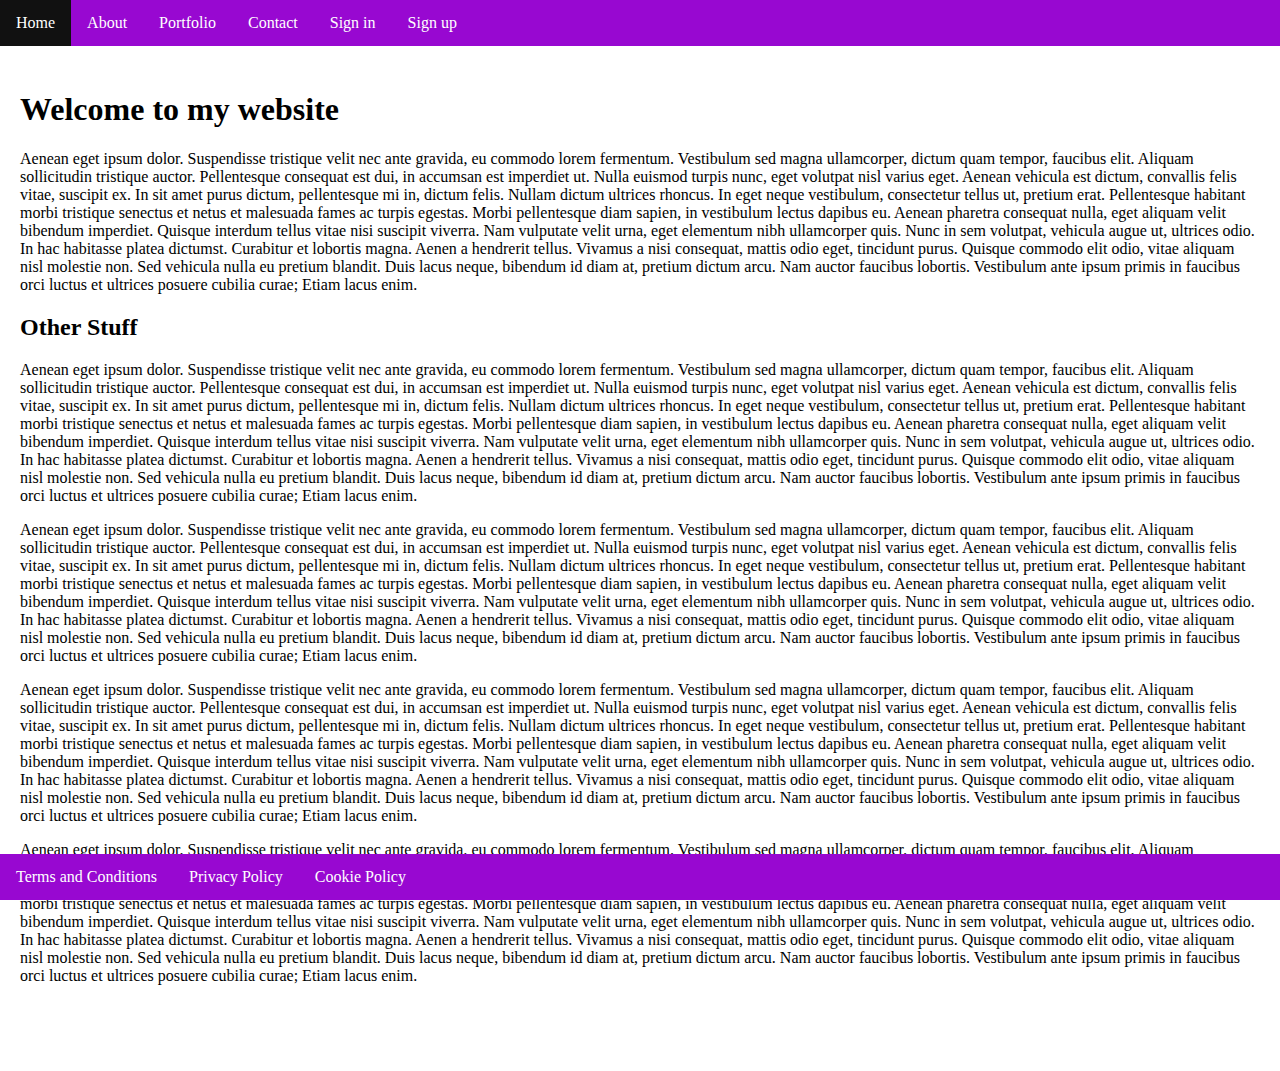
<file: index.html>
<!DOCTYPE html>
<html>
	<head>
		<title>HomePage</title>
		<link rel="stylesheet" href="styles.css">
	</head>
	<body>
	<ul style="position: fixed; top: 0; width: 100%;">
		<li><a href="index.html" class="active">Home</a></li>
		<li><a href="about.html">About</a></li>
		<li><a href="portfolio.html">Portfolio</a></li>
		<li><a href="contact.html">Contact</a></li>
		<li><a href="signin.html">Sign in</a></li>
		<li><a href="signup.html">Sign up</a></li>
	</ul>
	<div class="maindiv">
		<h1>Welcome to my website</h1>
		<p>Aenean eget ipsum dolor. Suspendisse tristique velit nec ante gravida, eu commodo lorem fermentum. Vestibulum sed magna ullamcorper, dictum quam tempor, faucibus elit. Aliquam sollicitudin tristique auctor. Pellentesque consequat est dui, in accumsan est imperdiet ut. Nulla euismod turpis nunc, eget volutpat nisl varius eget. Aenean vehicula est dictum, convallis felis vitae, suscipit ex. In sit amet purus dictum, pellentesque mi in, dictum felis. Nullam dictum ultrices rhoncus. In eget neque vestibulum, consectetur tellus ut, pretium erat. Pellentesque habitant morbi tristique senectus et netus et malesuada fames ac turpis egestas. Morbi pellentesque diam sapien, in vestibulum lectus dapibus eu. Aenean pharetra consequat nulla, eget aliquam velit bibendum imperdiet. Quisque interdum tellus vitae nisi suscipit viverra. Nam vulputate velit urna, eget elementum nibh ullamcorper quis. Nunc in sem volutpat, vehicula augue ut, ultrices odio. In hac habitasse platea dictumst. Curabitur et lobortis magna. Aenen a hendrerit tellus. Vivamus a nisi consequat, mattis odio eget, tincidunt purus. Quisque commodo elit odio, vitae aliquam nisl molestie non. Sed vehicula nulla eu pretium blandit. Duis lacus neque, bibendum id diam at, pretium dictum arcu. Nam auctor faucibus lobortis. Vestibulum ante ipsum primis in faucibus orci luctus et ultrices posuere cubilia curae; Etiam lacus enim.</p>
		<h2>Other Stuff</h2>
		<p>Aenean eget ipsum dolor. Suspendisse tristique velit nec ante gravida, eu commodo lorem fermentum. Vestibulum sed magna ullamcorper, dictum quam tempor, faucibus elit. Aliquam sollicitudin tristique auctor. Pellentesque consequat est dui, in accumsan est imperdiet ut. Nulla euismod turpis nunc, eget volutpat nisl varius eget. Aenean vehicula est dictum, convallis felis vitae, suscipit ex. In sit amet purus dictum, pellentesque mi in, dictum felis. Nullam dictum ultrices rhoncus. In eget neque vestibulum, consectetur tellus ut, pretium erat. Pellentesque habitant morbi tristique senectus et netus et malesuada fames ac turpis egestas. Morbi pellentesque diam sapien, in vestibulum lectus dapibus eu. Aenean pharetra consequat nulla, eget aliquam velit bibendum imperdiet. Quisque interdum tellus vitae nisi suscipit viverra. Nam vulputate velit urna, eget elementum nibh ullamcorper quis. Nunc in sem volutpat, vehicula augue ut, ultrices odio. In hac habitasse platea dictumst. Curabitur et lobortis magna. Aenen a hendrerit tellus. Vivamus a nisi consequat, mattis odio eget, tincidunt purus. Quisque commodo elit odio, vitae aliquam nisl molestie non. Sed vehicula nulla eu pretium blandit. Duis lacus neque, bibendum id diam at, pretium dictum arcu. Nam auctor faucibus lobortis. Vestibulum ante ipsum primis in faucibus orci luctus et ultrices posuere cubilia curae; Etiam lacus enim.</p>
		<p>Aenean eget ipsum dolor. Suspendisse tristique velit nec ante gravida, eu commodo lorem fermentum. Vestibulum sed magna ullamcorper, dictum quam tempor, faucibus elit. Aliquam sollicitudin tristique auctor. Pellentesque consequat est dui, in accumsan est imperdiet ut. Nulla euismod turpis nunc, eget volutpat nisl varius eget. Aenean vehicula est dictum, convallis felis vitae, suscipit ex. In sit amet purus dictum, pellentesque mi in, dictum felis. Nullam dictum ultrices rhoncus. In eget neque vestibulum, consectetur tellus ut, pretium erat. Pellentesque habitant morbi tristique senectus et netus et malesuada fames ac turpis egestas. Morbi pellentesque diam sapien, in vestibulum lectus dapibus eu. Aenean pharetra consequat nulla, eget aliquam velit bibendum imperdiet. Quisque interdum tellus vitae nisi suscipit viverra. Nam vulputate velit urna, eget elementum nibh ullamcorper quis. Nunc in sem volutpat, vehicula augue ut, ultrices odio. In hac habitasse platea dictumst. Curabitur et lobortis magna. Aenen a hendrerit tellus. Vivamus a nisi consequat, mattis odio eget, tincidunt purus. Quisque commodo elit odio, vitae aliquam nisl molestie non. Sed vehicula nulla eu pretium blandit. Duis lacus neque, bibendum id diam at, pretium dictum arcu. Nam auctor faucibus lobortis. Vestibulum ante ipsum primis in faucibus orci luctus et ultrices posuere cubilia curae; Etiam lacus enim.</p>
		<p>Aenean eget ipsum dolor. Suspendisse tristique velit nec ante gravida, eu commodo lorem fermentum. Vestibulum sed magna ullamcorper, dictum quam tempor, faucibus elit. Aliquam sollicitudin tristique auctor. Pellentesque consequat est dui, in accumsan est imperdiet ut. Nulla euismod turpis nunc, eget volutpat nisl varius eget. Aenean vehicula est dictum, convallis felis vitae, suscipit ex. In sit amet purus dictum, pellentesque mi in, dictum felis. Nullam dictum ultrices rhoncus. In eget neque vestibulum, consectetur tellus ut, pretium erat. Pellentesque habitant morbi tristique senectus et netus et malesuada fames ac turpis egestas. Morbi pellentesque diam sapien, in vestibulum lectus dapibus eu. Aenean pharetra consequat nulla, eget aliquam velit bibendum imperdiet. Quisque interdum tellus vitae nisi suscipit viverra. Nam vulputate velit urna, eget elementum nibh ullamcorper quis. Nunc in sem volutpat, vehicula augue ut, ultrices odio. In hac habitasse platea dictumst. Curabitur et lobortis magna. Aenen a hendrerit tellus. Vivamus a nisi consequat, mattis odio eget, tincidunt purus. Quisque commodo elit odio, vitae aliquam nisl molestie non. Sed vehicula nulla eu pretium blandit. Duis lacus neque, bibendum id diam at, pretium dictum arcu. Nam auctor faucibus lobortis. Vestibulum ante ipsum primis in faucibus orci luctus et ultrices posuere cubilia curae; Etiam lacus enim.</p>
		<p>Aenean eget ipsum dolor. Suspendisse tristique velit nec ante gravida, eu commodo lorem fermentum. Vestibulum sed magna ullamcorper, dictum quam tempor, faucibus elit. Aliquam sollicitudin tristique auctor. Pellentesque consequat est dui, in accumsan est imperdiet ut. Nulla euismod turpis nunc, eget volutpat nisl varius eget. Aenean vehicula est dictum, convallis felis vitae, suscipit ex. In sit amet purus dictum, pellentesque mi in, dictum felis. Nullam dictum ultrices rhoncus. In eget neque vestibulum, consectetur tellus ut, pretium erat. Pellentesque habitant morbi tristique senectus et netus et malesuada fames ac turpis egestas. Morbi pellentesque diam sapien, in vestibulum lectus dapibus eu. Aenean pharetra consequat nulla, eget aliquam velit bibendum imperdiet. Quisque interdum tellus vitae nisi suscipit viverra. Nam vulputate velit urna, eget elementum nibh ullamcorper quis. Nunc in sem volutpat, vehicula augue ut, ultrices odio. In hac habitasse platea dictumst. Curabitur et lobortis magna. Aenen a hendrerit tellus. Vivamus a nisi consequat, mattis odio eget, tincidunt purus. Quisque commodo elit odio, vitae aliquam nisl molestie non. Sed vehicula nulla eu pretium blandit. Duis lacus neque, bibendum id diam at, pretium dictum arcu. Nam auctor faucibus lobortis. Vestibulum ante ipsum primis in faucibus orci luctus et ultrices posuere cubilia curae; Etiam lacus enim.</p>
	</div>
	<ul style="position: fixed; bottom: 0; width: 100%;">
		<li><a href="terms.html">Terms and Conditions</a></li>
		<li><a href="privacy.html">Privacy Policy</a></li>
		<li><a href="cookie.html">Cookie Policy</a></li>
	</ul>
	</body>
</html>
</file>
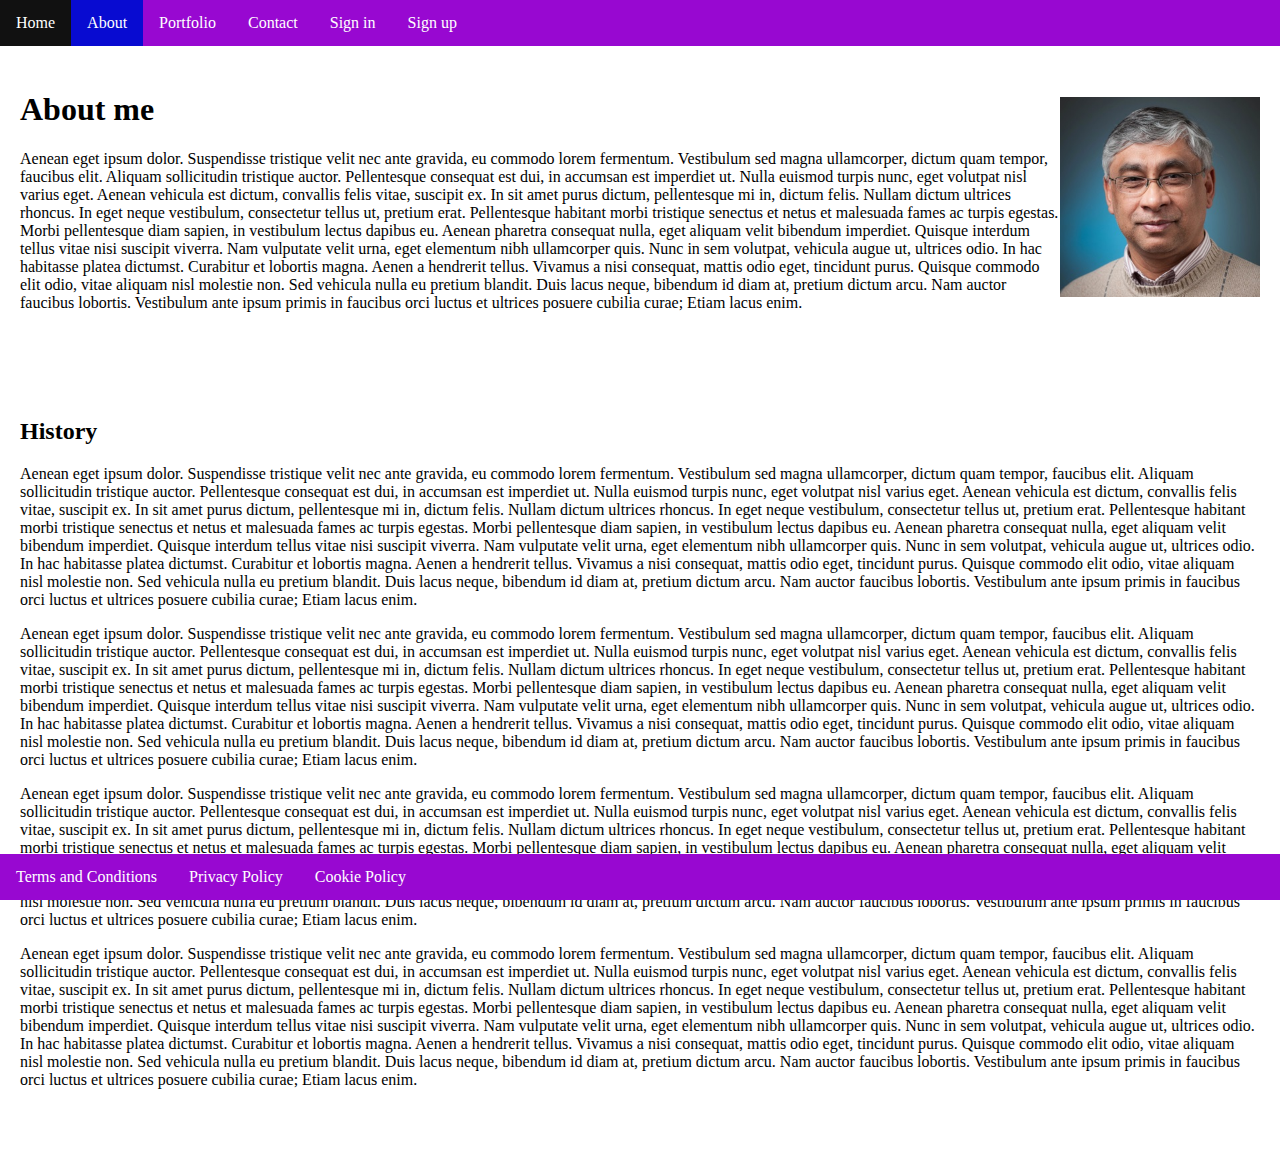
<file: about.html>
<!DOCTYPE html>
<html>
	<head>
		<title>About Page</title>
		<link rel="stylesheet" href="styles.css">
	</head>
	<body>
	<ul style="position: fixed; top: 0; width: 100%;">
		<li><a href="index.html">Home</a></li>
		<li><a href="about.html" class="active">About</a></li>
		<li><a href="portfolio.html">Portfolio</a></li>
		<li><a href="contact.html">Contact</a></li>
		<li><a href="signin.html">Sign in</a></li>
		<li><a href="signup.html">Sign up</a></li>
	</ul>
	<div class="container">
		<div>
		<h1>About me</h1>
		<p>Aenean eget ipsum dolor. Suspendisse tristique velit nec ante gravida, eu commodo lorem fermentum. Vestibulum sed magna ullamcorper, dictum quam tempor, faucibus elit. Aliquam sollicitudin tristique auctor. Pellentesque consequat est dui, in accumsan est imperdiet ut. Nulla euismod turpis nunc, eget volutpat nisl varius eget. Aenean vehicula est dictum, convallis felis vitae, suscipit ex. In sit amet purus dictum, pellentesque mi in, dictum felis. Nullam dictum ultrices rhoncus. In eget neque vestibulum, consectetur tellus ut, pretium erat. Pellentesque habitant morbi tristique senectus et netus et malesuada fames ac turpis egestas. Morbi pellentesque diam sapien, in vestibulum lectus dapibus eu. Aenean pharetra consequat nulla, eget aliquam velit bibendum imperdiet. Quisque interdum tellus vitae nisi suscipit viverra. Nam vulputate velit urna, eget elementum nibh ullamcorper quis. Nunc in sem volutpat, vehicula augue ut, ultrices odio. In hac habitasse platea dictumst. Curabitur et lobortis magna. Aenen a hendrerit tellus. Vivamus a nisi consequat, mattis odio eget, tincidunt purus. Quisque commodo elit odio, vitae aliquam nisl molestie non. Sed vehicula nulla eu pretium blandit. Duis lacus neque, bibendum id diam at, pretium dictum arcu. Nam auctor faucibus lobortis. Vestibulum ante ipsum primis in faucibus orci luctus et ultrices posuere cubilia curae; Etiam lacus enim.</p>
		</div>
		<div>
		<img src="hasan.jpg" alt="" width="200" height="200"/>
		</div>
	</div>
	<div class="maindiv">
	<h2>History</h2>
		<p>Aenean eget ipsum dolor. Suspendisse tristique velit nec ante gravida, eu commodo lorem fermentum. Vestibulum sed magna ullamcorper, dictum quam tempor, faucibus elit. Aliquam sollicitudin tristique auctor. Pellentesque consequat est dui, in accumsan est imperdiet ut. Nulla euismod turpis nunc, eget volutpat nisl varius eget. Aenean vehicula est dictum, convallis felis vitae, suscipit ex. In sit amet purus dictum, pellentesque mi in, dictum felis. Nullam dictum ultrices rhoncus. In eget neque vestibulum, consectetur tellus ut, pretium erat. Pellentesque habitant morbi tristique senectus et netus et malesuada fames ac turpis egestas. Morbi pellentesque diam sapien, in vestibulum lectus dapibus eu. Aenean pharetra consequat nulla, eget aliquam velit bibendum imperdiet. Quisque interdum tellus vitae nisi suscipit viverra. Nam vulputate velit urna, eget elementum nibh ullamcorper quis. Nunc in sem volutpat, vehicula augue ut, ultrices odio. In hac habitasse platea dictumst. Curabitur et lobortis magna. Aenen a hendrerit tellus. Vivamus a nisi consequat, mattis odio eget, tincidunt purus. Quisque commodo elit odio, vitae aliquam nisl molestie non. Sed vehicula nulla eu pretium blandit. Duis lacus neque, bibendum id diam at, pretium dictum arcu. Nam auctor faucibus lobortis. Vestibulum ante ipsum primis in faucibus orci luctus et ultrices posuere cubilia curae; Etiam lacus enim.</p>
		<p>Aenean eget ipsum dolor. Suspendisse tristique velit nec ante gravida, eu commodo lorem fermentum. Vestibulum sed magna ullamcorper, dictum quam tempor, faucibus elit. Aliquam sollicitudin tristique auctor. Pellentesque consequat est dui, in accumsan est imperdiet ut. Nulla euismod turpis nunc, eget volutpat nisl varius eget. Aenean vehicula est dictum, convallis felis vitae, suscipit ex. In sit amet purus dictum, pellentesque mi in, dictum felis. Nullam dictum ultrices rhoncus. In eget neque vestibulum, consectetur tellus ut, pretium erat. Pellentesque habitant morbi tristique senectus et netus et malesuada fames ac turpis egestas. Morbi pellentesque diam sapien, in vestibulum lectus dapibus eu. Aenean pharetra consequat nulla, eget aliquam velit bibendum imperdiet. Quisque interdum tellus vitae nisi suscipit viverra. Nam vulputate velit urna, eget elementum nibh ullamcorper quis. Nunc in sem volutpat, vehicula augue ut, ultrices odio. In hac habitasse platea dictumst. Curabitur et lobortis magna. Aenen a hendrerit tellus. Vivamus a nisi consequat, mattis odio eget, tincidunt purus. Quisque commodo elit odio, vitae aliquam nisl molestie non. Sed vehicula nulla eu pretium blandit. Duis lacus neque, bibendum id diam at, pretium dictum arcu. Nam auctor faucibus lobortis. Vestibulum ante ipsum primis in faucibus orci luctus et ultrices posuere cubilia curae; Etiam lacus enim.</p>
		<p>Aenean eget ipsum dolor. Suspendisse tristique velit nec ante gravida, eu commodo lorem fermentum. Vestibulum sed magna ullamcorper, dictum quam tempor, faucibus elit. Aliquam sollicitudin tristique auctor. Pellentesque consequat est dui, in accumsan est imperdiet ut. Nulla euismod turpis nunc, eget volutpat nisl varius eget. Aenean vehicula est dictum, convallis felis vitae, suscipit ex. In sit amet purus dictum, pellentesque mi in, dictum felis. Nullam dictum ultrices rhoncus. In eget neque vestibulum, consectetur tellus ut, pretium erat. Pellentesque habitant morbi tristique senectus et netus et malesuada fames ac turpis egestas. Morbi pellentesque diam sapien, in vestibulum lectus dapibus eu. Aenean pharetra consequat nulla, eget aliquam velit bibendum imperdiet. Quisque interdum tellus vitae nisi suscipit viverra. Nam vulputate velit urna, eget elementum nibh ullamcorper quis. Nunc in sem volutpat, vehicula augue ut, ultrices odio. In hac habitasse platea dictumst. Curabitur et lobortis magna. Aenen a hendrerit tellus. Vivamus a nisi consequat, mattis odio eget, tincidunt purus. Quisque commodo elit odio, vitae aliquam nisl molestie non. Sed vehicula nulla eu pretium blandit. Duis lacus neque, bibendum id diam at, pretium dictum arcu. Nam auctor faucibus lobortis. Vestibulum ante ipsum primis in faucibus orci luctus et ultrices posuere cubilia curae; Etiam lacus enim.</p>
		<p>Aenean eget ipsum dolor. Suspendisse tristique velit nec ante gravida, eu commodo lorem fermentum. Vestibulum sed magna ullamcorper, dictum quam tempor, faucibus elit. Aliquam sollicitudin tristique auctor. Pellentesque consequat est dui, in accumsan est imperdiet ut. Nulla euismod turpis nunc, eget volutpat nisl varius eget. Aenean vehicula est dictum, convallis felis vitae, suscipit ex. In sit amet purus dictum, pellentesque mi in, dictum felis. Nullam dictum ultrices rhoncus. In eget neque vestibulum, consectetur tellus ut, pretium erat. Pellentesque habitant morbi tristique senectus et netus et malesuada fames ac turpis egestas. Morbi pellentesque diam sapien, in vestibulum lectus dapibus eu. Aenean pharetra consequat nulla, eget aliquam velit bibendum imperdiet. Quisque interdum tellus vitae nisi suscipit viverra. Nam vulputate velit urna, eget elementum nibh ullamcorper quis. Nunc in sem volutpat, vehicula augue ut, ultrices odio. In hac habitasse platea dictumst. Curabitur et lobortis magna. Aenen a hendrerit tellus. Vivamus a nisi consequat, mattis odio eget, tincidunt purus. Quisque commodo elit odio, vitae aliquam nisl molestie non. Sed vehicula nulla eu pretium blandit. Duis lacus neque, bibendum id diam at, pretium dictum arcu. Nam auctor faucibus lobortis. Vestibulum ante ipsum primis in faucibus orci luctus et ultrices posuere cubilia curae; Etiam lacus enim.</p>
	</div>
	<ul style="position: fixed; bottom: 0; width: 100%;">
		<li><a href="terms.html">Terms and Conditions</a></li>
		<li><a href="privacy.html">Privacy Policy</a></li>
		<li><a href="cookie.html">Cookie Policy</a></li>
	</ul>
	</body>
</html>
</file>
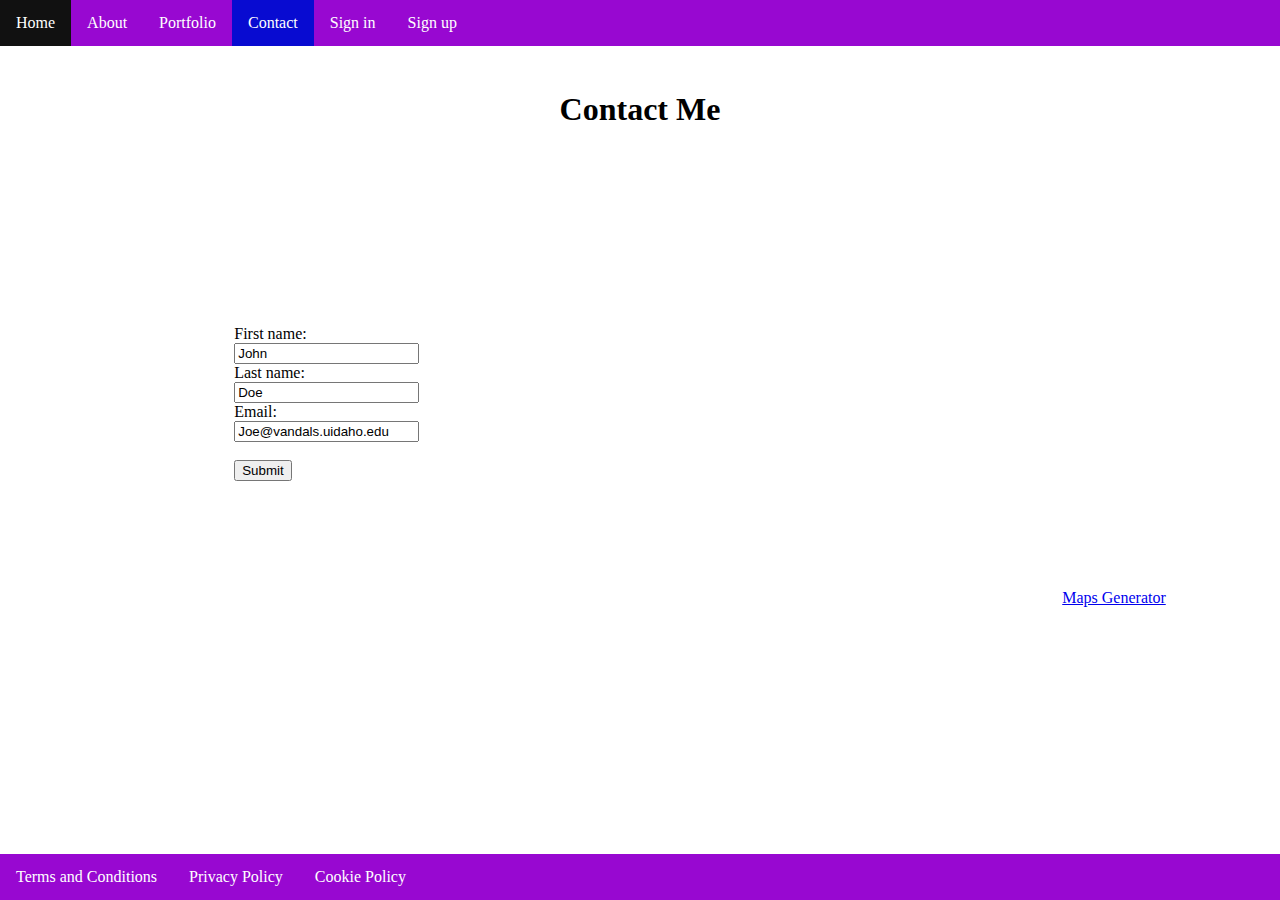
<file: contact.html>
<!DOCTYPE html>
<html>
	<head>
		<title>Contact</title>
		<link rel="stylesheet" href="styles.css">
	</head>
	<body>
	<ul style="position: fixed; top: 0; width: 100%;">
		<li><a href="index.html">Home</a></li>
		<li><a href="about.html">About</a></li>
		<li><a href="portfolio.html">Portfolio</a></li>
		<li><a href="contact.html" class="active">Contact</a></li>
		<li><a href="signin.html">Sign in</a></li>
		<li><a href="signup.html">Sign up</a></li>
	</ul>
	<div class="maindiv">
		<h1 style="text-align:center;">Contact Me</h1>
		<div class="container">
			<div style="padding:10%;">
				<form>
				<label for="fname">First name:</label><br>
				<input type="text" id="fname" name="fname" value="John"><br>
				<label for="lname">Last name:</label><br>
				<input type="text" id="lname" name="lname" value="Doe"><br>
				<label for="email">Email:</label><br>
				<input type="text" id="email" name="email" value="Joe@vandals.uidaho.edu"><br><br>
				<input type="submit" value="Submit">
				</form>
			</div>
			<div><iframe width="523" height="403" frameborder="0" scrolling="no" marginheight="0" marginwidth="0" id="gmap_canvas" src="https://maps.google.com/maps?width=523&amp;height=403&amp;hl=en&amp;q=109%20Sale%20Rd%20Wythenshawe+(Pizza)&amp;t=k&amp;z=18&amp;ie=UTF8&amp;iwloc=B&amp;output=embed"></iframe><a href='https://google-map-generator.com/'>Maps Generator</a></div>
		</div>
	</div>
	<ul style="position: fixed; bottom: 0; width: 100%;">
		<li><a href="terms.html">Terms and Conditions</a></li>
		<li><a href="privacy.html">Privacy Policy</a></li>
		<li><a href="cookie.html">Cookie Policy</a></li>
	</ul>
	</body>
</html>
</file>
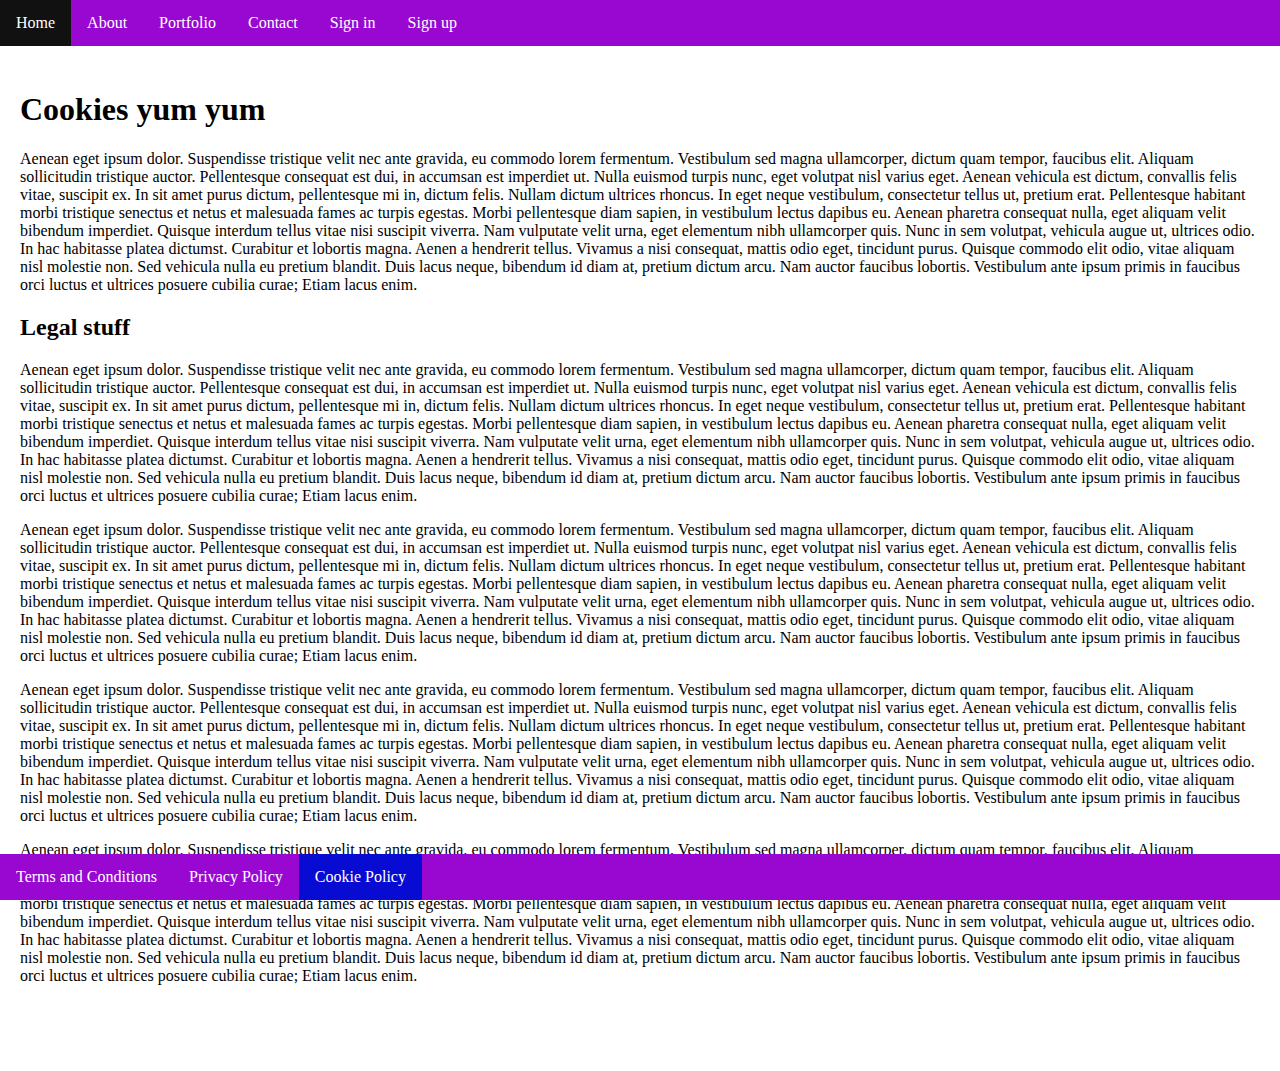
<file: cookie.html>
<!DOCTYPE html>
<html>
	<head>
		<title>Cookie Policy</title>
		<link rel="stylesheet" href="styles.css">
	</head>
	<body>
	<ul style="position: fixed; top: 0; width: 100%;">
		<li><a href="index.html">Home</a></li>
		<li><a href="about.html">About</a></li>
		<li><a href="portfolio.html">Portfolio</a></li>
		<li><a href="contact.html">Contact</a></li>
		<li><a href="signin.html">Sign in</a></li>
		<li><a href="signup.html">Sign up</a></li>
	</ul>
	<div class="maindiv">
		<h1>Cookies yum yum</h1>
		<p>Aenean eget ipsum dolor. Suspendisse tristique velit nec ante gravida, eu commodo lorem fermentum. Vestibulum sed magna ullamcorper, dictum quam tempor, faucibus elit. Aliquam sollicitudin tristique auctor. Pellentesque consequat est dui, in accumsan est imperdiet ut. Nulla euismod turpis nunc, eget volutpat nisl varius eget. Aenean vehicula est dictum, convallis felis vitae, suscipit ex. In sit amet purus dictum, pellentesque mi in, dictum felis. Nullam dictum ultrices rhoncus. In eget neque vestibulum, consectetur tellus ut, pretium erat. Pellentesque habitant morbi tristique senectus et netus et malesuada fames ac turpis egestas. Morbi pellentesque diam sapien, in vestibulum lectus dapibus eu. Aenean pharetra consequat nulla, eget aliquam velit bibendum imperdiet. Quisque interdum tellus vitae nisi suscipit viverra. Nam vulputate velit urna, eget elementum nibh ullamcorper quis. Nunc in sem volutpat, vehicula augue ut, ultrices odio. In hac habitasse platea dictumst. Curabitur et lobortis magna. Aenen a hendrerit tellus. Vivamus a nisi consequat, mattis odio eget, tincidunt purus. Quisque commodo elit odio, vitae aliquam nisl molestie non. Sed vehicula nulla eu pretium blandit. Duis lacus neque, bibendum id diam at, pretium dictum arcu. Nam auctor faucibus lobortis. Vestibulum ante ipsum primis in faucibus orci luctus et ultrices posuere cubilia curae; Etiam lacus enim.</p>
		<h2>Legal stuff</h2>
		<p>Aenean eget ipsum dolor. Suspendisse tristique velit nec ante gravida, eu commodo lorem fermentum. Vestibulum sed magna ullamcorper, dictum quam tempor, faucibus elit. Aliquam sollicitudin tristique auctor. Pellentesque consequat est dui, in accumsan est imperdiet ut. Nulla euismod turpis nunc, eget volutpat nisl varius eget. Aenean vehicula est dictum, convallis felis vitae, suscipit ex. In sit amet purus dictum, pellentesque mi in, dictum felis. Nullam dictum ultrices rhoncus. In eget neque vestibulum, consectetur tellus ut, pretium erat. Pellentesque habitant morbi tristique senectus et netus et malesuada fames ac turpis egestas. Morbi pellentesque diam sapien, in vestibulum lectus dapibus eu. Aenean pharetra consequat nulla, eget aliquam velit bibendum imperdiet. Quisque interdum tellus vitae nisi suscipit viverra. Nam vulputate velit urna, eget elementum nibh ullamcorper quis. Nunc in sem volutpat, vehicula augue ut, ultrices odio. In hac habitasse platea dictumst. Curabitur et lobortis magna. Aenen a hendrerit tellus. Vivamus a nisi consequat, mattis odio eget, tincidunt purus. Quisque commodo elit odio, vitae aliquam nisl molestie non. Sed vehicula nulla eu pretium blandit. Duis lacus neque, bibendum id diam at, pretium dictum arcu. Nam auctor faucibus lobortis. Vestibulum ante ipsum primis in faucibus orci luctus et ultrices posuere cubilia curae; Etiam lacus enim.</p>
		<p>Aenean eget ipsum dolor. Suspendisse tristique velit nec ante gravida, eu commodo lorem fermentum. Vestibulum sed magna ullamcorper, dictum quam tempor, faucibus elit. Aliquam sollicitudin tristique auctor. Pellentesque consequat est dui, in accumsan est imperdiet ut. Nulla euismod turpis nunc, eget volutpat nisl varius eget. Aenean vehicula est dictum, convallis felis vitae, suscipit ex. In sit amet purus dictum, pellentesque mi in, dictum felis. Nullam dictum ultrices rhoncus. In eget neque vestibulum, consectetur tellus ut, pretium erat. Pellentesque habitant morbi tristique senectus et netus et malesuada fames ac turpis egestas. Morbi pellentesque diam sapien, in vestibulum lectus dapibus eu. Aenean pharetra consequat nulla, eget aliquam velit bibendum imperdiet. Quisque interdum tellus vitae nisi suscipit viverra. Nam vulputate velit urna, eget elementum nibh ullamcorper quis. Nunc in sem volutpat, vehicula augue ut, ultrices odio. In hac habitasse platea dictumst. Curabitur et lobortis magna. Aenen a hendrerit tellus. Vivamus a nisi consequat, mattis odio eget, tincidunt purus. Quisque commodo elit odio, vitae aliquam nisl molestie non. Sed vehicula nulla eu pretium blandit. Duis lacus neque, bibendum id diam at, pretium dictum arcu. Nam auctor faucibus lobortis. Vestibulum ante ipsum primis in faucibus orci luctus et ultrices posuere cubilia curae; Etiam lacus enim.</p>
		<p>Aenean eget ipsum dolor. Suspendisse tristique velit nec ante gravida, eu commodo lorem fermentum. Vestibulum sed magna ullamcorper, dictum quam tempor, faucibus elit. Aliquam sollicitudin tristique auctor. Pellentesque consequat est dui, in accumsan est imperdiet ut. Nulla euismod turpis nunc, eget volutpat nisl varius eget. Aenean vehicula est dictum, convallis felis vitae, suscipit ex. In sit amet purus dictum, pellentesque mi in, dictum felis. Nullam dictum ultrices rhoncus. In eget neque vestibulum, consectetur tellus ut, pretium erat. Pellentesque habitant morbi tristique senectus et netus et malesuada fames ac turpis egestas. Morbi pellentesque diam sapien, in vestibulum lectus dapibus eu. Aenean pharetra consequat nulla, eget aliquam velit bibendum imperdiet. Quisque interdum tellus vitae nisi suscipit viverra. Nam vulputate velit urna, eget elementum nibh ullamcorper quis. Nunc in sem volutpat, vehicula augue ut, ultrices odio. In hac habitasse platea dictumst. Curabitur et lobortis magna. Aenen a hendrerit tellus. Vivamus a nisi consequat, mattis odio eget, tincidunt purus. Quisque commodo elit odio, vitae aliquam nisl molestie non. Sed vehicula nulla eu pretium blandit. Duis lacus neque, bibendum id diam at, pretium dictum arcu. Nam auctor faucibus lobortis. Vestibulum ante ipsum primis in faucibus orci luctus et ultrices posuere cubilia curae; Etiam lacus enim.</p>
		<p>Aenean eget ipsum dolor. Suspendisse tristique velit nec ante gravida, eu commodo lorem fermentum. Vestibulum sed magna ullamcorper, dictum quam tempor, faucibus elit. Aliquam sollicitudin tristique auctor. Pellentesque consequat est dui, in accumsan est imperdiet ut. Nulla euismod turpis nunc, eget volutpat nisl varius eget. Aenean vehicula est dictum, convallis felis vitae, suscipit ex. In sit amet purus dictum, pellentesque mi in, dictum felis. Nullam dictum ultrices rhoncus. In eget neque vestibulum, consectetur tellus ut, pretium erat. Pellentesque habitant morbi tristique senectus et netus et malesuada fames ac turpis egestas. Morbi pellentesque diam sapien, in vestibulum lectus dapibus eu. Aenean pharetra consequat nulla, eget aliquam velit bibendum imperdiet. Quisque interdum tellus vitae nisi suscipit viverra. Nam vulputate velit urna, eget elementum nibh ullamcorper quis. Nunc in sem volutpat, vehicula augue ut, ultrices odio. In hac habitasse platea dictumst. Curabitur et lobortis magna. Aenen a hendrerit tellus. Vivamus a nisi consequat, mattis odio eget, tincidunt purus. Quisque commodo elit odio, vitae aliquam nisl molestie non. Sed vehicula nulla eu pretium blandit. Duis lacus neque, bibendum id diam at, pretium dictum arcu. Nam auctor faucibus lobortis. Vestibulum ante ipsum primis in faucibus orci luctus et ultrices posuere cubilia curae; Etiam lacus enim.</p>
	</div>
	<ul style="position: fixed; bottom: 0; width: 100%;">
		<li><a href="terms.html">Terms and Conditions</a></li>
		<li><a href="privacy.html">Privacy Policy</a></li>
		<li><a href="cookie.html" class="active">Cookie Policy</a></li>
	</ul>
	</body>
</html>
</file>
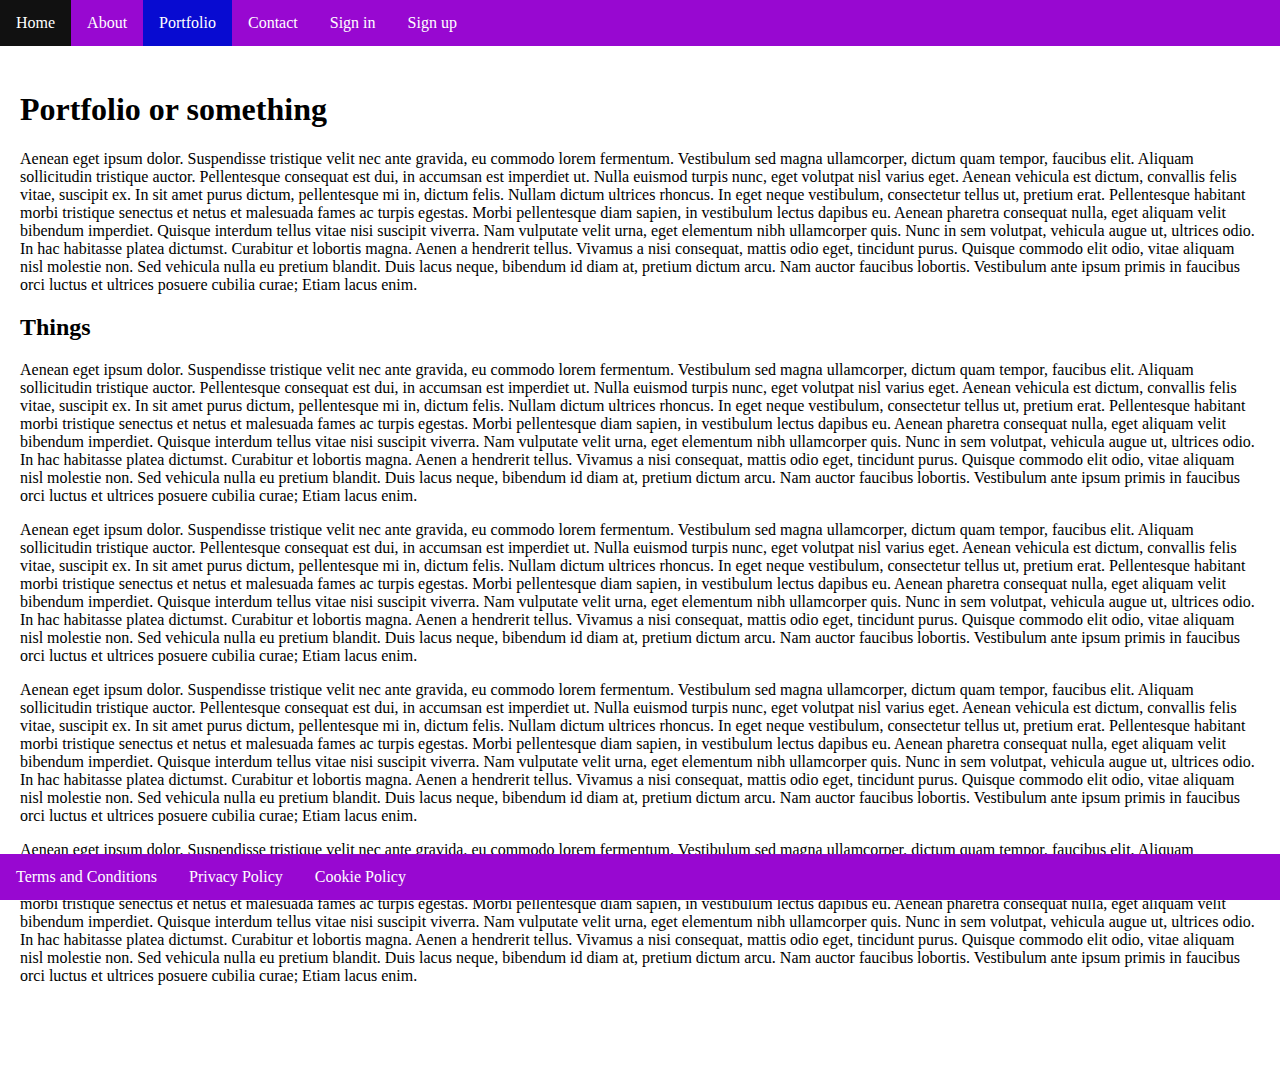
<file: portfolio.html>
<!DOCTYPE html>
<html>
	<head>
		<title>Portfolio Page</title>
		<link rel="stylesheet" href="styles.css">
	</head>
	<body>
	<ul style="position: fixed; top: 0; width: 100%;">
		<li><a href="index.html">Home</a></li>
		<li><a href="about.html">About</a></li>
		<li><a href="portfolio.html" class="active">Portfolio</a></li>
		<li><a href="contact.html">Contact</a></li>
		<li><a href="signin.html">Sign in</a></li>
		<li><a href="signup.html">Sign up</a></li>
	</ul>
	<div class="maindiv">
		<h1>Portfolio or something</h1>
		<p>Aenean eget ipsum dolor. Suspendisse tristique velit nec ante gravida, eu commodo lorem fermentum. Vestibulum sed magna ullamcorper, dictum quam tempor, faucibus elit. Aliquam sollicitudin tristique auctor. Pellentesque consequat est dui, in accumsan est imperdiet ut. Nulla euismod turpis nunc, eget volutpat nisl varius eget. Aenean vehicula est dictum, convallis felis vitae, suscipit ex. In sit amet purus dictum, pellentesque mi in, dictum felis. Nullam dictum ultrices rhoncus. In eget neque vestibulum, consectetur tellus ut, pretium erat. Pellentesque habitant morbi tristique senectus et netus et malesuada fames ac turpis egestas. Morbi pellentesque diam sapien, in vestibulum lectus dapibus eu. Aenean pharetra consequat nulla, eget aliquam velit bibendum imperdiet. Quisque interdum tellus vitae nisi suscipit viverra. Nam vulputate velit urna, eget elementum nibh ullamcorper quis. Nunc in sem volutpat, vehicula augue ut, ultrices odio. In hac habitasse platea dictumst. Curabitur et lobortis magna. Aenen a hendrerit tellus. Vivamus a nisi consequat, mattis odio eget, tincidunt purus. Quisque commodo elit odio, vitae aliquam nisl molestie non. Sed vehicula nulla eu pretium blandit. Duis lacus neque, bibendum id diam at, pretium dictum arcu. Nam auctor faucibus lobortis. Vestibulum ante ipsum primis in faucibus orci luctus et ultrices posuere cubilia curae; Etiam lacus enim.</p>
		<h2>Things</h2>
		<p>Aenean eget ipsum dolor. Suspendisse tristique velit nec ante gravida, eu commodo lorem fermentum. Vestibulum sed magna ullamcorper, dictum quam tempor, faucibus elit. Aliquam sollicitudin tristique auctor. Pellentesque consequat est dui, in accumsan est imperdiet ut. Nulla euismod turpis nunc, eget volutpat nisl varius eget. Aenean vehicula est dictum, convallis felis vitae, suscipit ex. In sit amet purus dictum, pellentesque mi in, dictum felis. Nullam dictum ultrices rhoncus. In eget neque vestibulum, consectetur tellus ut, pretium erat. Pellentesque habitant morbi tristique senectus et netus et malesuada fames ac turpis egestas. Morbi pellentesque diam sapien, in vestibulum lectus dapibus eu. Aenean pharetra consequat nulla, eget aliquam velit bibendum imperdiet. Quisque interdum tellus vitae nisi suscipit viverra. Nam vulputate velit urna, eget elementum nibh ullamcorper quis. Nunc in sem volutpat, vehicula augue ut, ultrices odio. In hac habitasse platea dictumst. Curabitur et lobortis magna. Aenen a hendrerit tellus. Vivamus a nisi consequat, mattis odio eget, tincidunt purus. Quisque commodo elit odio, vitae aliquam nisl molestie non. Sed vehicula nulla eu pretium blandit. Duis lacus neque, bibendum id diam at, pretium dictum arcu. Nam auctor faucibus lobortis. Vestibulum ante ipsum primis in faucibus orci luctus et ultrices posuere cubilia curae; Etiam lacus enim.</p>
		<p>Aenean eget ipsum dolor. Suspendisse tristique velit nec ante gravida, eu commodo lorem fermentum. Vestibulum sed magna ullamcorper, dictum quam tempor, faucibus elit. Aliquam sollicitudin tristique auctor. Pellentesque consequat est dui, in accumsan est imperdiet ut. Nulla euismod turpis nunc, eget volutpat nisl varius eget. Aenean vehicula est dictum, convallis felis vitae, suscipit ex. In sit amet purus dictum, pellentesque mi in, dictum felis. Nullam dictum ultrices rhoncus. In eget neque vestibulum, consectetur tellus ut, pretium erat. Pellentesque habitant morbi tristique senectus et netus et malesuada fames ac turpis egestas. Morbi pellentesque diam sapien, in vestibulum lectus dapibus eu. Aenean pharetra consequat nulla, eget aliquam velit bibendum imperdiet. Quisque interdum tellus vitae nisi suscipit viverra. Nam vulputate velit urna, eget elementum nibh ullamcorper quis. Nunc in sem volutpat, vehicula augue ut, ultrices odio. In hac habitasse platea dictumst. Curabitur et lobortis magna. Aenen a hendrerit tellus. Vivamus a nisi consequat, mattis odio eget, tincidunt purus. Quisque commodo elit odio, vitae aliquam nisl molestie non. Sed vehicula nulla eu pretium blandit. Duis lacus neque, bibendum id diam at, pretium dictum arcu. Nam auctor faucibus lobortis. Vestibulum ante ipsum primis in faucibus orci luctus et ultrices posuere cubilia curae; Etiam lacus enim.</p>
		<p>Aenean eget ipsum dolor. Suspendisse tristique velit nec ante gravida, eu commodo lorem fermentum. Vestibulum sed magna ullamcorper, dictum quam tempor, faucibus elit. Aliquam sollicitudin tristique auctor. Pellentesque consequat est dui, in accumsan est imperdiet ut. Nulla euismod turpis nunc, eget volutpat nisl varius eget. Aenean vehicula est dictum, convallis felis vitae, suscipit ex. In sit amet purus dictum, pellentesque mi in, dictum felis. Nullam dictum ultrices rhoncus. In eget neque vestibulum, consectetur tellus ut, pretium erat. Pellentesque habitant morbi tristique senectus et netus et malesuada fames ac turpis egestas. Morbi pellentesque diam sapien, in vestibulum lectus dapibus eu. Aenean pharetra consequat nulla, eget aliquam velit bibendum imperdiet. Quisque interdum tellus vitae nisi suscipit viverra. Nam vulputate velit urna, eget elementum nibh ullamcorper quis. Nunc in sem volutpat, vehicula augue ut, ultrices odio. In hac habitasse platea dictumst. Curabitur et lobortis magna. Aenen a hendrerit tellus. Vivamus a nisi consequat, mattis odio eget, tincidunt purus. Quisque commodo elit odio, vitae aliquam nisl molestie non. Sed vehicula nulla eu pretium blandit. Duis lacus neque, bibendum id diam at, pretium dictum arcu. Nam auctor faucibus lobortis. Vestibulum ante ipsum primis in faucibus orci luctus et ultrices posuere cubilia curae; Etiam lacus enim.</p>
		<p>Aenean eget ipsum dolor. Suspendisse tristique velit nec ante gravida, eu commodo lorem fermentum. Vestibulum sed magna ullamcorper, dictum quam tempor, faucibus elit. Aliquam sollicitudin tristique auctor. Pellentesque consequat est dui, in accumsan est imperdiet ut. Nulla euismod turpis nunc, eget volutpat nisl varius eget. Aenean vehicula est dictum, convallis felis vitae, suscipit ex. In sit amet purus dictum, pellentesque mi in, dictum felis. Nullam dictum ultrices rhoncus. In eget neque vestibulum, consectetur tellus ut, pretium erat. Pellentesque habitant morbi tristique senectus et netus et malesuada fames ac turpis egestas. Morbi pellentesque diam sapien, in vestibulum lectus dapibus eu. Aenean pharetra consequat nulla, eget aliquam velit bibendum imperdiet. Quisque interdum tellus vitae nisi suscipit viverra. Nam vulputate velit urna, eget elementum nibh ullamcorper quis. Nunc in sem volutpat, vehicula augue ut, ultrices odio. In hac habitasse platea dictumst. Curabitur et lobortis magna. Aenen a hendrerit tellus. Vivamus a nisi consequat, mattis odio eget, tincidunt purus. Quisque commodo elit odio, vitae aliquam nisl molestie non. Sed vehicula nulla eu pretium blandit. Duis lacus neque, bibendum id diam at, pretium dictum arcu. Nam auctor faucibus lobortis. Vestibulum ante ipsum primis in faucibus orci luctus et ultrices posuere cubilia curae; Etiam lacus enim.</p>
	</div>
	<ul style="position: fixed; bottom: 0; width: 100%;">
		<li><a href="terms.html">Terms and Conditions</a></li>
		<li><a href="privacy.html">Privacy Policy</a></li>
		<li><a href="cookie.html">Cookie Policy</a></li>
	</ul>
	</body>
</html>
</file>
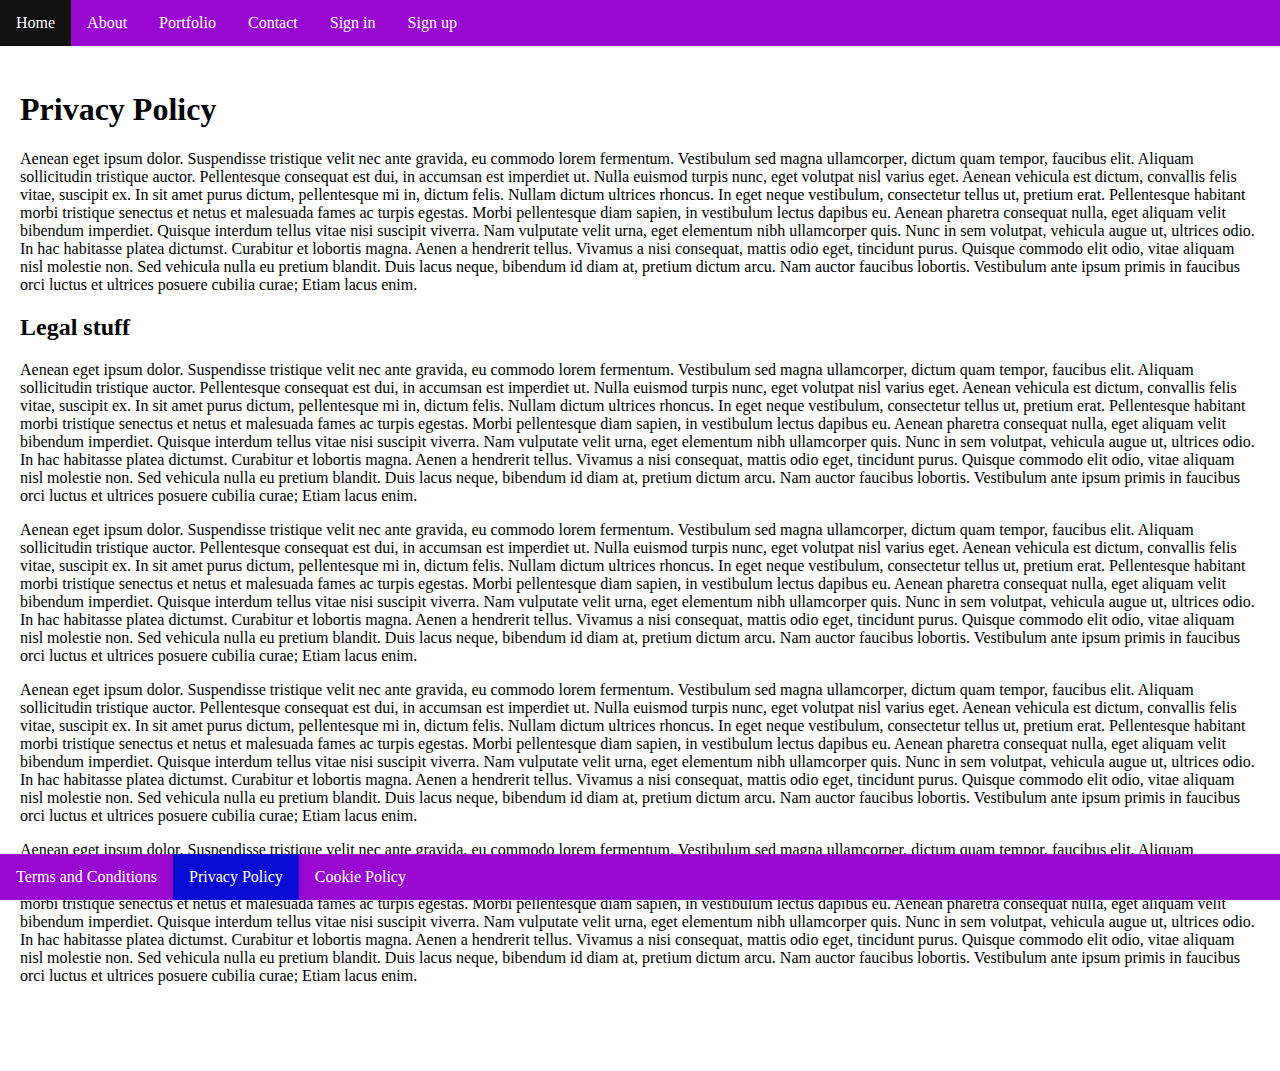
<file: privacy.html>
<!DOCTYPE html>
<html>
	<head>
		<title>Privacy Policy</title>
		<link rel="stylesheet" href="styles.css">
	</head>
	<body>
	<ul style="position: fixed; top: 0; width: 100%;">
		<li><a href="index.html">Home</a></li>
		<li><a href="about.html">About</a></li>
		<li><a href="portfolio.html">Portfolio</a></li>
		<li><a href="contact.html">Contact</a></li>
		<li><a href="signin.html">Sign in</a></li>
		<li><a href="signup.html">Sign up</a></li>
	</ul>
	<div class="maindiv">
		<h1>Privacy Policy</h1>
		<p>Aenean eget ipsum dolor. Suspendisse tristique velit nec ante gravida, eu commodo lorem fermentum. Vestibulum sed magna ullamcorper, dictum quam tempor, faucibus elit. Aliquam sollicitudin tristique auctor. Pellentesque consequat est dui, in accumsan est imperdiet ut. Nulla euismod turpis nunc, eget volutpat nisl varius eget. Aenean vehicula est dictum, convallis felis vitae, suscipit ex. In sit amet purus dictum, pellentesque mi in, dictum felis. Nullam dictum ultrices rhoncus. In eget neque vestibulum, consectetur tellus ut, pretium erat. Pellentesque habitant morbi tristique senectus et netus et malesuada fames ac turpis egestas. Morbi pellentesque diam sapien, in vestibulum lectus dapibus eu. Aenean pharetra consequat nulla, eget aliquam velit bibendum imperdiet. Quisque interdum tellus vitae nisi suscipit viverra. Nam vulputate velit urna, eget elementum nibh ullamcorper quis. Nunc in sem volutpat, vehicula augue ut, ultrices odio. In hac habitasse platea dictumst. Curabitur et lobortis magna. Aenen a hendrerit tellus. Vivamus a nisi consequat, mattis odio eget, tincidunt purus. Quisque commodo elit odio, vitae aliquam nisl molestie non. Sed vehicula nulla eu pretium blandit. Duis lacus neque, bibendum id diam at, pretium dictum arcu. Nam auctor faucibus lobortis. Vestibulum ante ipsum primis in faucibus orci luctus et ultrices posuere cubilia curae; Etiam lacus enim.</p>
		<h2>Legal stuff</h2>
		<p>Aenean eget ipsum dolor. Suspendisse tristique velit nec ante gravida, eu commodo lorem fermentum. Vestibulum sed magna ullamcorper, dictum quam tempor, faucibus elit. Aliquam sollicitudin tristique auctor. Pellentesque consequat est dui, in accumsan est imperdiet ut. Nulla euismod turpis nunc, eget volutpat nisl varius eget. Aenean vehicula est dictum, convallis felis vitae, suscipit ex. In sit amet purus dictum, pellentesque mi in, dictum felis. Nullam dictum ultrices rhoncus. In eget neque vestibulum, consectetur tellus ut, pretium erat. Pellentesque habitant morbi tristique senectus et netus et malesuada fames ac turpis egestas. Morbi pellentesque diam sapien, in vestibulum lectus dapibus eu. Aenean pharetra consequat nulla, eget aliquam velit bibendum imperdiet. Quisque interdum tellus vitae nisi suscipit viverra. Nam vulputate velit urna, eget elementum nibh ullamcorper quis. Nunc in sem volutpat, vehicula augue ut, ultrices odio. In hac habitasse platea dictumst. Curabitur et lobortis magna. Aenen a hendrerit tellus. Vivamus a nisi consequat, mattis odio eget, tincidunt purus. Quisque commodo elit odio, vitae aliquam nisl molestie non. Sed vehicula nulla eu pretium blandit. Duis lacus neque, bibendum id diam at, pretium dictum arcu. Nam auctor faucibus lobortis. Vestibulum ante ipsum primis in faucibus orci luctus et ultrices posuere cubilia curae; Etiam lacus enim.</p>
		<p>Aenean eget ipsum dolor. Suspendisse tristique velit nec ante gravida, eu commodo lorem fermentum. Vestibulum sed magna ullamcorper, dictum quam tempor, faucibus elit. Aliquam sollicitudin tristique auctor. Pellentesque consequat est dui, in accumsan est imperdiet ut. Nulla euismod turpis nunc, eget volutpat nisl varius eget. Aenean vehicula est dictum, convallis felis vitae, suscipit ex. In sit amet purus dictum, pellentesque mi in, dictum felis. Nullam dictum ultrices rhoncus. In eget neque vestibulum, consectetur tellus ut, pretium erat. Pellentesque habitant morbi tristique senectus et netus et malesuada fames ac turpis egestas. Morbi pellentesque diam sapien, in vestibulum lectus dapibus eu. Aenean pharetra consequat nulla, eget aliquam velit bibendum imperdiet. Quisque interdum tellus vitae nisi suscipit viverra. Nam vulputate velit urna, eget elementum nibh ullamcorper quis. Nunc in sem volutpat, vehicula augue ut, ultrices odio. In hac habitasse platea dictumst. Curabitur et lobortis magna. Aenen a hendrerit tellus. Vivamus a nisi consequat, mattis odio eget, tincidunt purus. Quisque commodo elit odio, vitae aliquam nisl molestie non. Sed vehicula nulla eu pretium blandit. Duis lacus neque, bibendum id diam at, pretium dictum arcu. Nam auctor faucibus lobortis. Vestibulum ante ipsum primis in faucibus orci luctus et ultrices posuere cubilia curae; Etiam lacus enim.</p>
		<p>Aenean eget ipsum dolor. Suspendisse tristique velit nec ante gravida, eu commodo lorem fermentum. Vestibulum sed magna ullamcorper, dictum quam tempor, faucibus elit. Aliquam sollicitudin tristique auctor. Pellentesque consequat est dui, in accumsan est imperdiet ut. Nulla euismod turpis nunc, eget volutpat nisl varius eget. Aenean vehicula est dictum, convallis felis vitae, suscipit ex. In sit amet purus dictum, pellentesque mi in, dictum felis. Nullam dictum ultrices rhoncus. In eget neque vestibulum, consectetur tellus ut, pretium erat. Pellentesque habitant morbi tristique senectus et netus et malesuada fames ac turpis egestas. Morbi pellentesque diam sapien, in vestibulum lectus dapibus eu. Aenean pharetra consequat nulla, eget aliquam velit bibendum imperdiet. Quisque interdum tellus vitae nisi suscipit viverra. Nam vulputate velit urna, eget elementum nibh ullamcorper quis. Nunc in sem volutpat, vehicula augue ut, ultrices odio. In hac habitasse platea dictumst. Curabitur et lobortis magna. Aenen a hendrerit tellus. Vivamus a nisi consequat, mattis odio eget, tincidunt purus. Quisque commodo elit odio, vitae aliquam nisl molestie non. Sed vehicula nulla eu pretium blandit. Duis lacus neque, bibendum id diam at, pretium dictum arcu. Nam auctor faucibus lobortis. Vestibulum ante ipsum primis in faucibus orci luctus et ultrices posuere cubilia curae; Etiam lacus enim.</p>
		<p>Aenean eget ipsum dolor. Suspendisse tristique velit nec ante gravida, eu commodo lorem fermentum. Vestibulum sed magna ullamcorper, dictum quam tempor, faucibus elit. Aliquam sollicitudin tristique auctor. Pellentesque consequat est dui, in accumsan est imperdiet ut. Nulla euismod turpis nunc, eget volutpat nisl varius eget. Aenean vehicula est dictum, convallis felis vitae, suscipit ex. In sit amet purus dictum, pellentesque mi in, dictum felis. Nullam dictum ultrices rhoncus. In eget neque vestibulum, consectetur tellus ut, pretium erat. Pellentesque habitant morbi tristique senectus et netus et malesuada fames ac turpis egestas. Morbi pellentesque diam sapien, in vestibulum lectus dapibus eu. Aenean pharetra consequat nulla, eget aliquam velit bibendum imperdiet. Quisque interdum tellus vitae nisi suscipit viverra. Nam vulputate velit urna, eget elementum nibh ullamcorper quis. Nunc in sem volutpat, vehicula augue ut, ultrices odio. In hac habitasse platea dictumst. Curabitur et lobortis magna. Aenen a hendrerit tellus. Vivamus a nisi consequat, mattis odio eget, tincidunt purus. Quisque commodo elit odio, vitae aliquam nisl molestie non. Sed vehicula nulla eu pretium blandit. Duis lacus neque, bibendum id diam at, pretium dictum arcu. Nam auctor faucibus lobortis. Vestibulum ante ipsum primis in faucibus orci luctus et ultrices posuere cubilia curae; Etiam lacus enim.</p>
	</div>
	<ul style="position: fixed; bottom: 0; width: 100%;">
		<li><a href="terms.html">Terms and Conditions</a></li>
		<li><a href="privacy.html" class="active">Privacy Policy</a></li>
		<li><a href="cookie.html">Cookie Policy</a></li>
	</ul>
	</body>
</html>
</file>
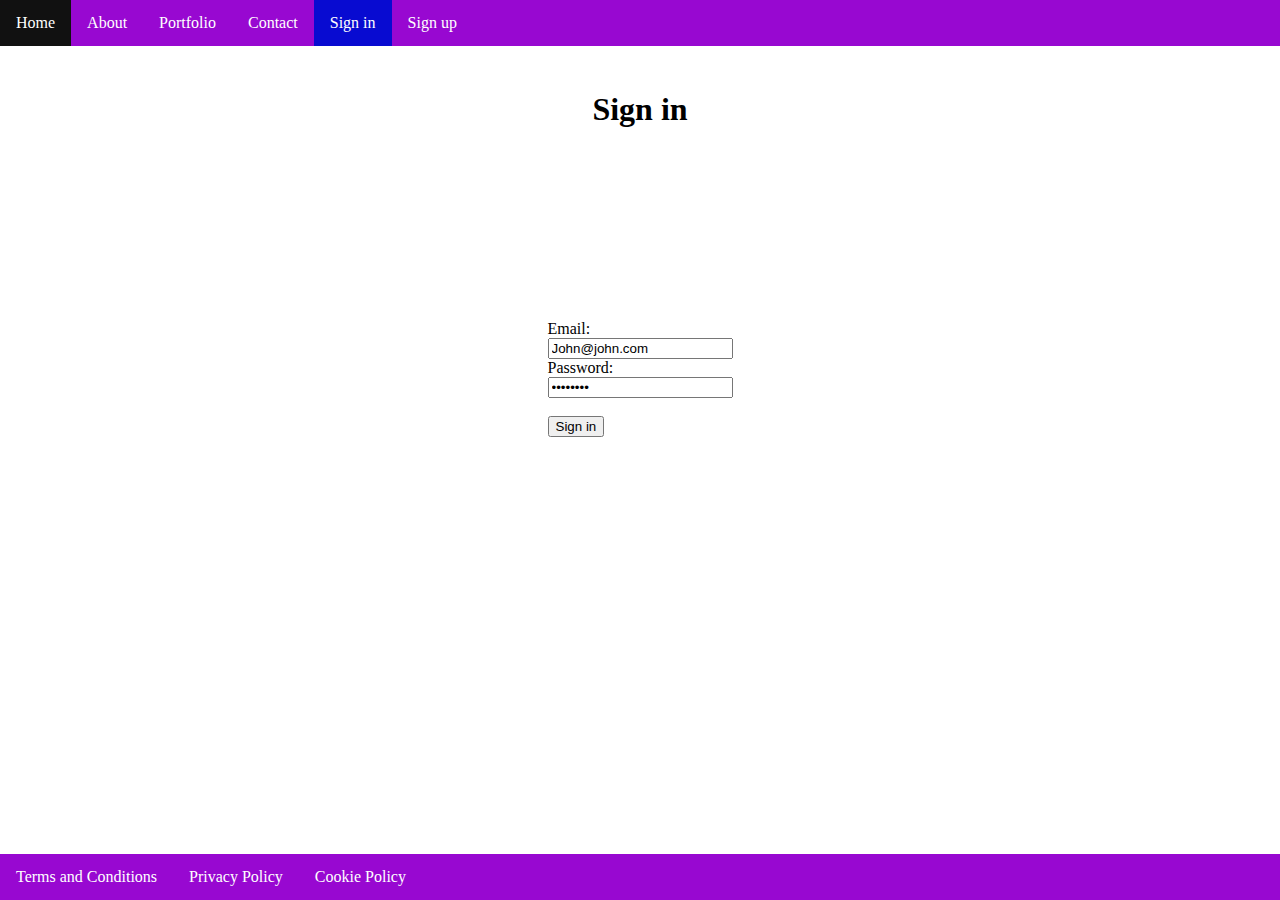
<file: signin.html>
<!DOCTYPE html>
<html>
	<head>
		<title>Sign in</title>
		<link rel="stylesheet" href="styles.css">
	</head>
	<body>
	<ul style="position: fixed; top: 0; width: 100%;">
		<li><a href="index.html">Home</a></li>
		<li><a href="about.html">About</a></li>
		<li><a href="portfolio.html">Portfolio</a></li>
		<li><a href="contact.html">Contact</a></li>
		<li><a href="signin.html" class="active">Sign in</a></li>
		<li><a href="signup.html">Sign up</a></li>
	</ul>
	<div class="maindiv">
		<h1 style="text-align:center;">Sign in</h1>
		<div class="container">
			<div style="padding:10%;">
				<form>
				<label for="email">Email:</label><br>
				<input type="text" id="email" name="email" value="John@john.com"><br>
				<label for="lname">Password:</label><br>
				<input type="password" id="password" name="password" value="afsdasdf"><br><br>
				<input type="submit" value="Sign in">
				</form>
			</div>
		</div>
	</div>
	<ul style="position: fixed; bottom: 0; width: 100%;">
		<li><a href="terms.html">Terms and Conditions</a></li>
		<li><a href="privacy.html">Privacy Policy</a></li>
		<li><a href="cookie.html">Cookie Policy</a></li>
	</ul>
	</body>
</html>
</file>
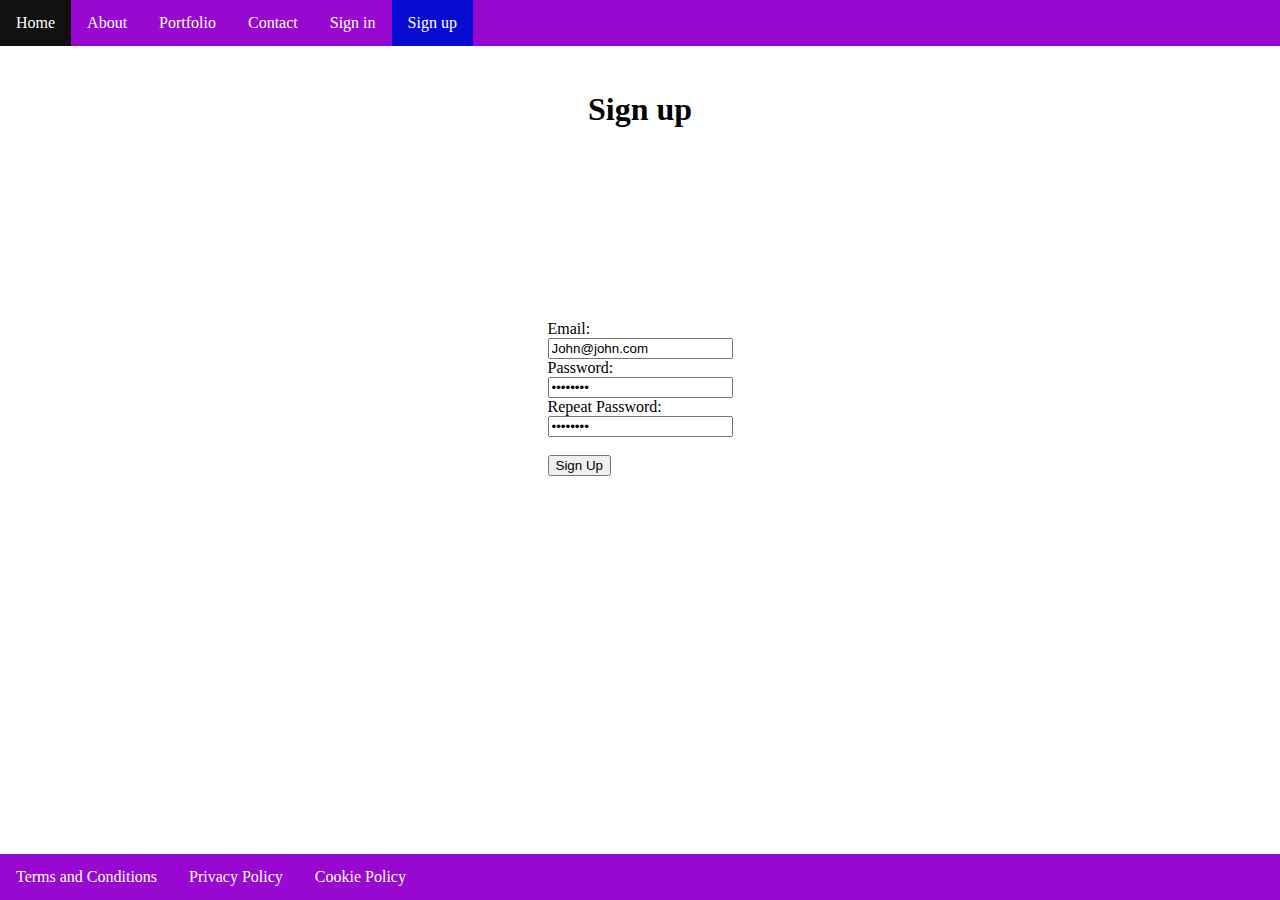
<file: signup.html>
<!DOCTYPE html>
<html>
	<head>
		<title>Sign up</title>
		<link rel="stylesheet" href="styles.css">
	</head>
	<body>
	<ul style="position: fixed; top: 0; width: 100%;">
		<li><a href="index.html">Home</a></li>
		<li><a href="about.html">About</a></li>
		<li><a href="portfolio.html">Portfolio</a></li>
		<li><a href="contact.html">Contact</a></li>
		<li><a href="signin.html">Sign in</a></li>
		<li><a href="signup.html" class="active">Sign up</a></li>
	</ul>
	<div class="maindiv">
		<h1 style="text-align:center;">Sign up</h1>
		<div class="container">
			<div style="padding:10%;">
				<form>
				<label for="email">Email:</label><br>
				<input type="text" id="email" name="email" value="John@john.com"><br>
				<label for="lname">Password:</label><br>
				<input type="password" id="password" name="password" value="afsdasdf"><br>
				<label for="lname">Repeat Password:</label><br>
				<input type="password" id="password" name="password" value="afsdasdf"><br><br>
				<input type="submit" value="Sign Up">
				</form>
			</div>
		</div>
	</div>
	<ul style="position: fixed; bottom: 0; width: 100%;">
		<li><a href="terms.html">Terms and Conditions</a></li>
		<li><a href="privacy.html">Privacy Policy</a></li>
		<li><a href="cookie.html">Cookie Policy</a></li>
	</ul>
	</body>
</html>
</file>
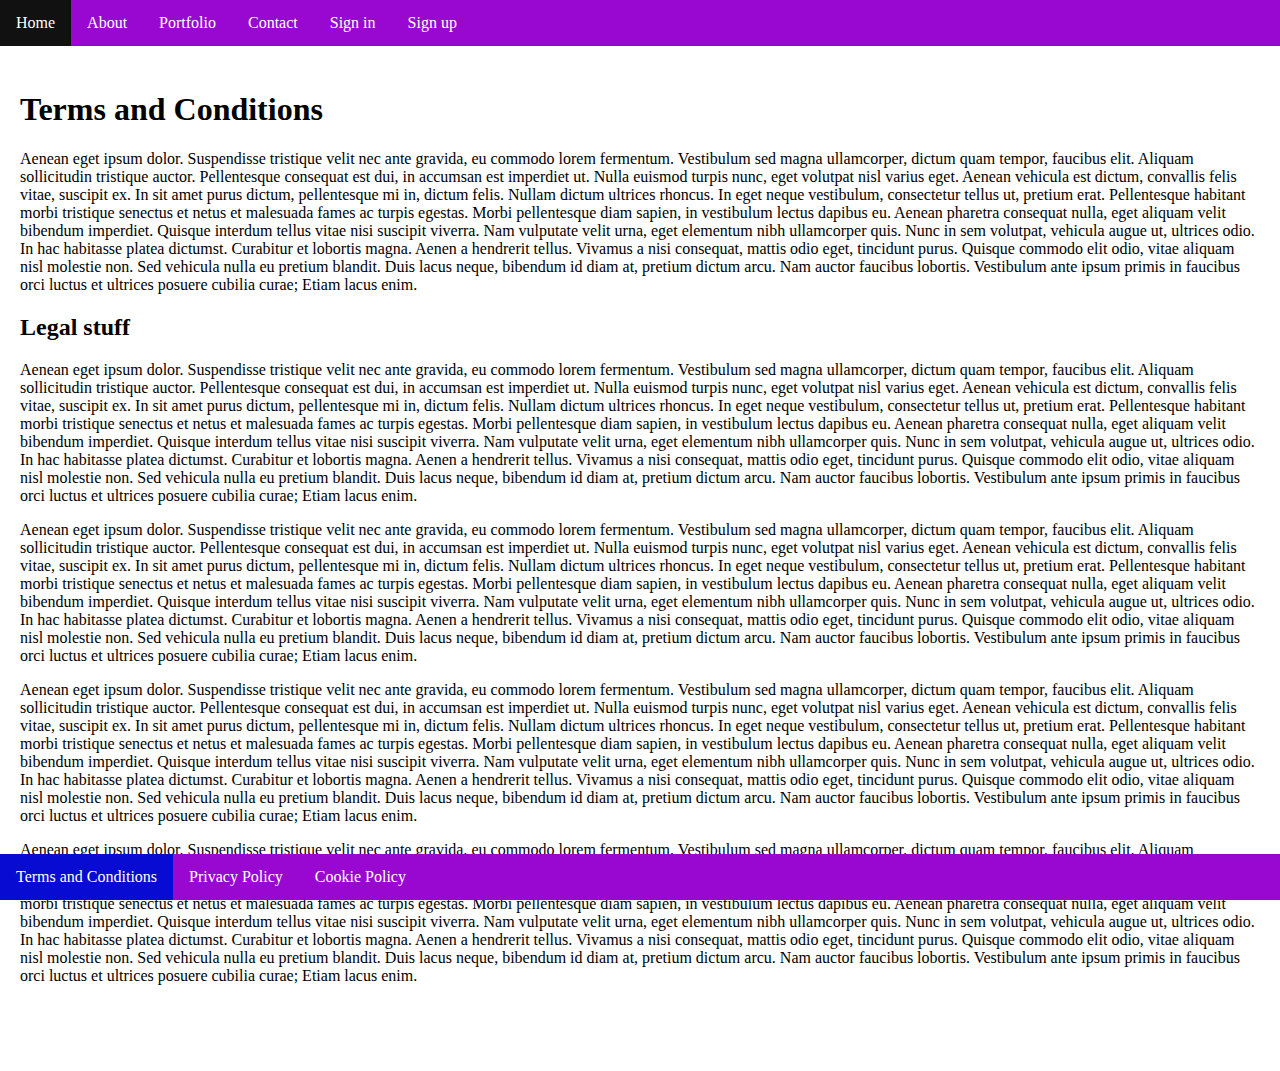
<file: terms.html>
<!DOCTYPE html>
<html>
	<head>
		<title>Terms and Conditions</title>
		<link rel="stylesheet" href="styles.css">
	</head>
	<body>
	<ul style="position: fixed; top: 0; width: 100%;">
		<li><a href="index.html">Home</a></li>
		<li><a href="about.html">About</a></li>
		<li><a href="portfolio.html">Portfolio</a></li>
		<li><a href="contact.html">Contact</a></li>
		<li><a href="signin.html">Sign in</a></li>
		<li><a href="signup.html">Sign up</a></li>
	</ul>
	<div class="maindiv">
		<h1>Terms and Conditions</h1>
		<p>Aenean eget ipsum dolor. Suspendisse tristique velit nec ante gravida, eu commodo lorem fermentum. Vestibulum sed magna ullamcorper, dictum quam tempor, faucibus elit. Aliquam sollicitudin tristique auctor. Pellentesque consequat est dui, in accumsan est imperdiet ut. Nulla euismod turpis nunc, eget volutpat nisl varius eget. Aenean vehicula est dictum, convallis felis vitae, suscipit ex. In sit amet purus dictum, pellentesque mi in, dictum felis. Nullam dictum ultrices rhoncus. In eget neque vestibulum, consectetur tellus ut, pretium erat. Pellentesque habitant morbi tristique senectus et netus et malesuada fames ac turpis egestas. Morbi pellentesque diam sapien, in vestibulum lectus dapibus eu. Aenean pharetra consequat nulla, eget aliquam velit bibendum imperdiet. Quisque interdum tellus vitae nisi suscipit viverra. Nam vulputate velit urna, eget elementum nibh ullamcorper quis. Nunc in sem volutpat, vehicula augue ut, ultrices odio. In hac habitasse platea dictumst. Curabitur et lobortis magna. Aenen a hendrerit tellus. Vivamus a nisi consequat, mattis odio eget, tincidunt purus. Quisque commodo elit odio, vitae aliquam nisl molestie non. Sed vehicula nulla eu pretium blandit. Duis lacus neque, bibendum id diam at, pretium dictum arcu. Nam auctor faucibus lobortis. Vestibulum ante ipsum primis in faucibus orci luctus et ultrices posuere cubilia curae; Etiam lacus enim.</p>
		<h2>Legal stuff</h2>
		<p>Aenean eget ipsum dolor. Suspendisse tristique velit nec ante gravida, eu commodo lorem fermentum. Vestibulum sed magna ullamcorper, dictum quam tempor, faucibus elit. Aliquam sollicitudin tristique auctor. Pellentesque consequat est dui, in accumsan est imperdiet ut. Nulla euismod turpis nunc, eget volutpat nisl varius eget. Aenean vehicula est dictum, convallis felis vitae, suscipit ex. In sit amet purus dictum, pellentesque mi in, dictum felis. Nullam dictum ultrices rhoncus. In eget neque vestibulum, consectetur tellus ut, pretium erat. Pellentesque habitant morbi tristique senectus et netus et malesuada fames ac turpis egestas. Morbi pellentesque diam sapien, in vestibulum lectus dapibus eu. Aenean pharetra consequat nulla, eget aliquam velit bibendum imperdiet. Quisque interdum tellus vitae nisi suscipit viverra. Nam vulputate velit urna, eget elementum nibh ullamcorper quis. Nunc in sem volutpat, vehicula augue ut, ultrices odio. In hac habitasse platea dictumst. Curabitur et lobortis magna. Aenen a hendrerit tellus. Vivamus a nisi consequat, mattis odio eget, tincidunt purus. Quisque commodo elit odio, vitae aliquam nisl molestie non. Sed vehicula nulla eu pretium blandit. Duis lacus neque, bibendum id diam at, pretium dictum arcu. Nam auctor faucibus lobortis. Vestibulum ante ipsum primis in faucibus orci luctus et ultrices posuere cubilia curae; Etiam lacus enim.</p>
		<p>Aenean eget ipsum dolor. Suspendisse tristique velit nec ante gravida, eu commodo lorem fermentum. Vestibulum sed magna ullamcorper, dictum quam tempor, faucibus elit. Aliquam sollicitudin tristique auctor. Pellentesque consequat est dui, in accumsan est imperdiet ut. Nulla euismod turpis nunc, eget volutpat nisl varius eget. Aenean vehicula est dictum, convallis felis vitae, suscipit ex. In sit amet purus dictum, pellentesque mi in, dictum felis. Nullam dictum ultrices rhoncus. In eget neque vestibulum, consectetur tellus ut, pretium erat. Pellentesque habitant morbi tristique senectus et netus et malesuada fames ac turpis egestas. Morbi pellentesque diam sapien, in vestibulum lectus dapibus eu. Aenean pharetra consequat nulla, eget aliquam velit bibendum imperdiet. Quisque interdum tellus vitae nisi suscipit viverra. Nam vulputate velit urna, eget elementum nibh ullamcorper quis. Nunc in sem volutpat, vehicula augue ut, ultrices odio. In hac habitasse platea dictumst. Curabitur et lobortis magna. Aenen a hendrerit tellus. Vivamus a nisi consequat, mattis odio eget, tincidunt purus. Quisque commodo elit odio, vitae aliquam nisl molestie non. Sed vehicula nulla eu pretium blandit. Duis lacus neque, bibendum id diam at, pretium dictum arcu. Nam auctor faucibus lobortis. Vestibulum ante ipsum primis in faucibus orci luctus et ultrices posuere cubilia curae; Etiam lacus enim.</p>
		<p>Aenean eget ipsum dolor. Suspendisse tristique velit nec ante gravida, eu commodo lorem fermentum. Vestibulum sed magna ullamcorper, dictum quam tempor, faucibus elit. Aliquam sollicitudin tristique auctor. Pellentesque consequat est dui, in accumsan est imperdiet ut. Nulla euismod turpis nunc, eget volutpat nisl varius eget. Aenean vehicula est dictum, convallis felis vitae, suscipit ex. In sit amet purus dictum, pellentesque mi in, dictum felis. Nullam dictum ultrices rhoncus. In eget neque vestibulum, consectetur tellus ut, pretium erat. Pellentesque habitant morbi tristique senectus et netus et malesuada fames ac turpis egestas. Morbi pellentesque diam sapien, in vestibulum lectus dapibus eu. Aenean pharetra consequat nulla, eget aliquam velit bibendum imperdiet. Quisque interdum tellus vitae nisi suscipit viverra. Nam vulputate velit urna, eget elementum nibh ullamcorper quis. Nunc in sem volutpat, vehicula augue ut, ultrices odio. In hac habitasse platea dictumst. Curabitur et lobortis magna. Aenen a hendrerit tellus. Vivamus a nisi consequat, mattis odio eget, tincidunt purus. Quisque commodo elit odio, vitae aliquam nisl molestie non. Sed vehicula nulla eu pretium blandit. Duis lacus neque, bibendum id diam at, pretium dictum arcu. Nam auctor faucibus lobortis. Vestibulum ante ipsum primis in faucibus orci luctus et ultrices posuere cubilia curae; Etiam lacus enim.</p>
		<p>Aenean eget ipsum dolor. Suspendisse tristique velit nec ante gravida, eu commodo lorem fermentum. Vestibulum sed magna ullamcorper, dictum quam tempor, faucibus elit. Aliquam sollicitudin tristique auctor. Pellentesque consequat est dui, in accumsan est imperdiet ut. Nulla euismod turpis nunc, eget volutpat nisl varius eget. Aenean vehicula est dictum, convallis felis vitae, suscipit ex. In sit amet purus dictum, pellentesque mi in, dictum felis. Nullam dictum ultrices rhoncus. In eget neque vestibulum, consectetur tellus ut, pretium erat. Pellentesque habitant morbi tristique senectus et netus et malesuada fames ac turpis egestas. Morbi pellentesque diam sapien, in vestibulum lectus dapibus eu. Aenean pharetra consequat nulla, eget aliquam velit bibendum imperdiet. Quisque interdum tellus vitae nisi suscipit viverra. Nam vulputate velit urna, eget elementum nibh ullamcorper quis. Nunc in sem volutpat, vehicula augue ut, ultrices odio. In hac habitasse platea dictumst. Curabitur et lobortis magna. Aenen a hendrerit tellus. Vivamus a nisi consequat, mattis odio eget, tincidunt purus. Quisque commodo elit odio, vitae aliquam nisl molestie non. Sed vehicula nulla eu pretium blandit. Duis lacus neque, bibendum id diam at, pretium dictum arcu. Nam auctor faucibus lobortis. Vestibulum ante ipsum primis in faucibus orci luctus et ultrices posuere cubilia curae; Etiam lacus enim.</p>
	</div>
	<ul style="position: fixed; bottom: 0; width: 100%;">
		<li><a href="terms.html" class="active">Terms and Conditions</a></li>
		<li><a href="privacy.html">Privacy Policy</a></li>
		<li><a href="cookie.html">Cookie Policy</a></li>
	</ul>
	</body>
</html>
</file>
<file: styles.css>
body{
  margin: 0;
}

ul {
  list-style-type: none;
  margin: 0;
  padding: 0;
  overflow: hidden;
  background-color: #9808d1;
}

div {
  
}

.maindiv {
  padding-top: 50px;
  padding-bottom: 50px;
  margin: 20px;
}

li {
  float: left;
}

li a {
  display: block;
  color: white;
  text-align: center;
  padding: 14px 16px;
  text-decoration: none;
}

/* Change the link color to #111 (black) on hover */
li a:hover {
  background-color: #111;
}

.active {
  background-color: #080bd1;
}

.container {
  padding-top: 50px;
  padding-bottom: 0px;
  margin: 20px;
  display: flex;
  align-items: center;
  justify-content: center
}
</file>
